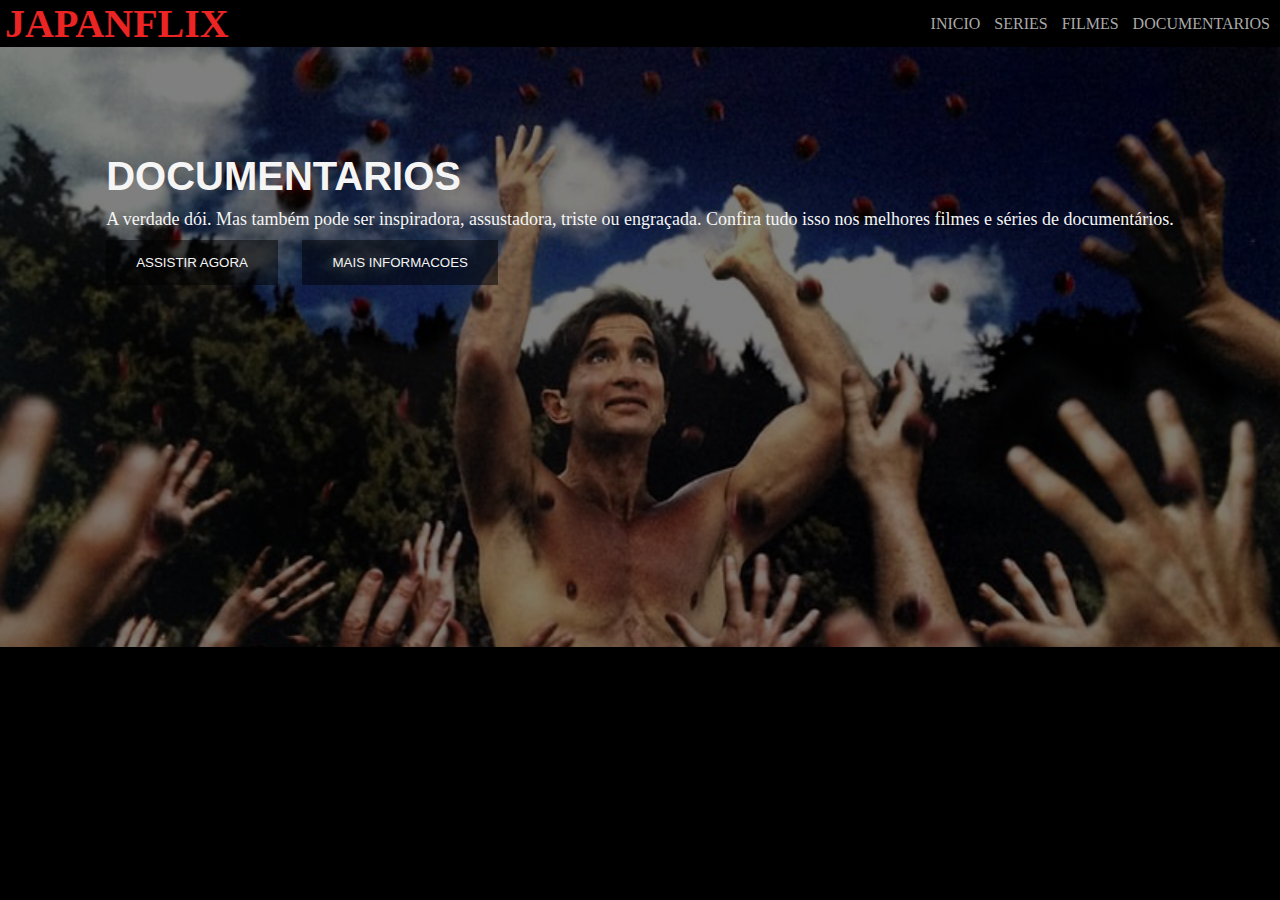
<file: html/documentarios.html>
<!DOCTYPE html>
<html lang="en">

<head>
    <meta charset="UTF-8">
    <meta http-equiv="X-UA-Compatible" content="IE=edge">
    <meta name="viewport" content="width=device-width, initial-scale=1.0">
    <link rel="stylesheet" href="/style/documentario.css">
    <title>documentarios</title>
</head>

<body>
    <HEader>
        <div class="container">
            <h2 class="logo">JAPANFLIX</h2>
            <NAv>
                <A href="/index.html">INICIO</A>
                <A href="https://anihub.tv/">SERIES</A>
                <A href="https://www.youtube.com/watch?v=7b1c5gN3HRk">FILMES</A>
                <A href="./html/documentarios.html">DOCUMENTARIOS</A>
            </NAv>

        </div>
    </HEader>
    <main>
        <div class="filmePrincipal">
            <div class="container">
                <h3 class="titulo">DOCUMENTARIOS</h3>
                <p class="descricao">A verdade dói. Mas também pode ser inspiradora, assustadora, triste ou engraçada.
                    Confira tudo isso nos melhores filmes e séries de documentários.</p>
                <div class="botoes">
                    <button role="button" class="botao">
                        <i class="fas fa-play"></i>
                        ASSISTIR AGORA

                    </button>
                    <button role="button" class="botao">
                        <i class="fas fa-info-circle"></i>
                        MAIS INFORMACOES

                    </button>
                </div>
            </div>


        </div>


    </main>

</body>

</html>
</file>
<file: style/documentario.css>
*{
    margin: 0; 
    padding: 0;
    box-sizing: border-box;
 }

 body{
    background:black;
    font-family: 'Times New Roman', Times, serif;
    color: whitesmoke;
    
    }
    header .container{
        display: flex;
        align-items: center;
        justify-content: space-between;
      }
      header .logo{
        margin-left: 5px;
        color: rgb(235, 36, 36);
        font-family:'Arial black',Times;
        font-size: 40px;
    }
    header nav a{
        text-decoration: none; 
        color: #AAA; 
        margin-right: 10px;
      }
      header nav a:hover{
        color: rgb(121, 28, 28);
    }
    .filmePrincipal{
        font-size: 18px;
        background: linear-gradient(rgba(0,0,0,.50),rgba(0,0,0,.50)100%), url("/img/documen.jpeg");/*linear gradiente serve para escurecer contraste da imagem*/
        height: 600px;
        background-size: cover;/*tamanho da div ou wrapper*/
        margin-bottom: 0%;
        display: flex;
        flex-direction: row;
        justify-content: center;
        align-items: flex-start;
      
      }
      .filmePrincipal .descricao{
        margin-bottom: 10px;
        margin-top: 1%;
        
        }
        .titulo{
          margin-top: 10%;
          font-size: 40px;
          font-family: 'Trebuchet MS', Arial, sans-serif;
        }
        
        .botao{
          background-color: rgba(0, 0,0,.50);
          border: none;
          color: whitesmoke;
          
        
          padding: 15px 30px;
          margin-right: 20px;
          margin-bottom: 0px;
          cursor: pointer;
          transition: .4s ease all;
        }
        .botao:hover{
          background-color: #e50914;
         
        }
</file>
